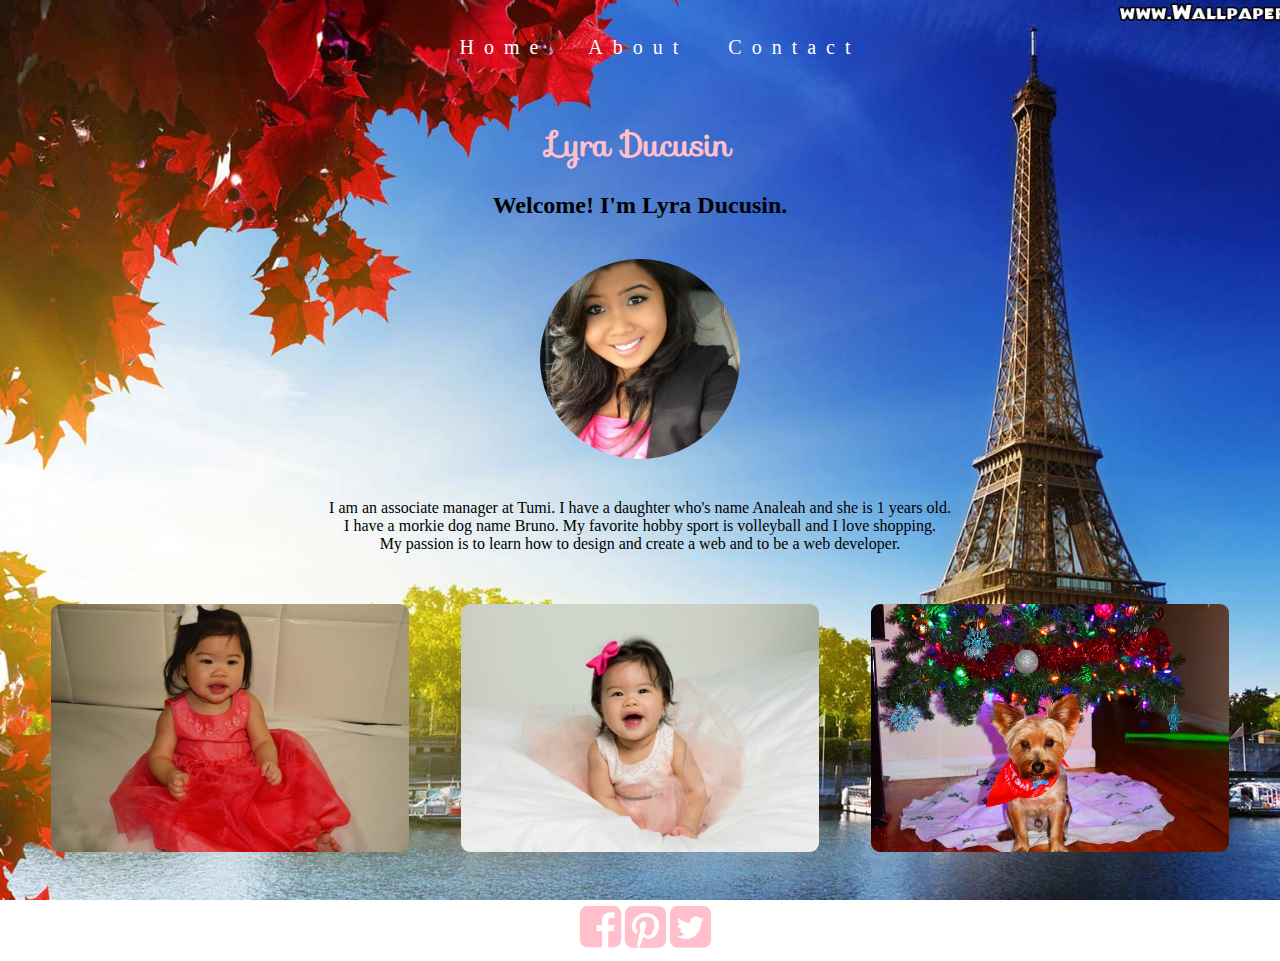
<file: ducusinportfolio/index.html>
<!DOCTYPE html>
<html>
  <head>
    <meta name="viewport" content="width=device-width, initial-scale=1.0">
    <meta charset="utf-8">
    <title>Home</title>
    <link rel="stylesheet" href="https://cdnjs.cloudflare.com/ajax/libs/font-awesome/4.6.3/css/font-awesome.min.css">
    <link rel="stylesheet" href="css/style.css">
    <link href='https://fonts.googleapis.com/css?family=Sofia' rel='stylesheet'>

  </head>
  <body>

    <!-- Navigation -->
    <header>
      <nav class="topnav">
        <ul id="myTopnav">
          <li><a href="index.html">Home</a></li>
          <li><a href="about.html">About</a></li>
          <li><a href="contact.html">Contact</a></li>
        </ul>
      </nav>
      <h1>Lyra Ducusin</h1>
    </header>

    <div class="container">
      <h2>Welcome! I'm Lyra Ducusin.</h2>
      <img src="./images/me.jpg" class="me">
        <p>
          I am an associate manager at Tumi. I have a daughter who's name Analeah and she is 1 years old. <br> I have a morkie dog name Bruno. My favorite hobby sport is volleyball and I love shopping.<br> My passion is to learn how to design and create a web and to be a web developer.
        </p>
    </div>

    <div class="images">
      <img class="indexImages" src="./images/analeah1.jpg" alt="analeah 1">
      <img class="indexImages" src="./images/analeah2.jpg" alt="analeah 2">
      <img class="indexImages" src="./images/bruno.jpg" alt="Bruno">
    </div>


    <!-- Footer -->
    <footer class=container>
      <a href="https://www.facebook.com/" target="_blank"><i class="fa fa-facebook-square fa-3x social"></i></a>
      <a href="https://www.pinterest.com/" target="_blank"><i class="fa fa-pinterest-square fa-3x social"></i></a>
      <a href="https://twitter.com/" target="_blank"><i class="fa fa-twitter-square fa-3x social"></i></a>
    </footer>



  </body>
</html>
</file>
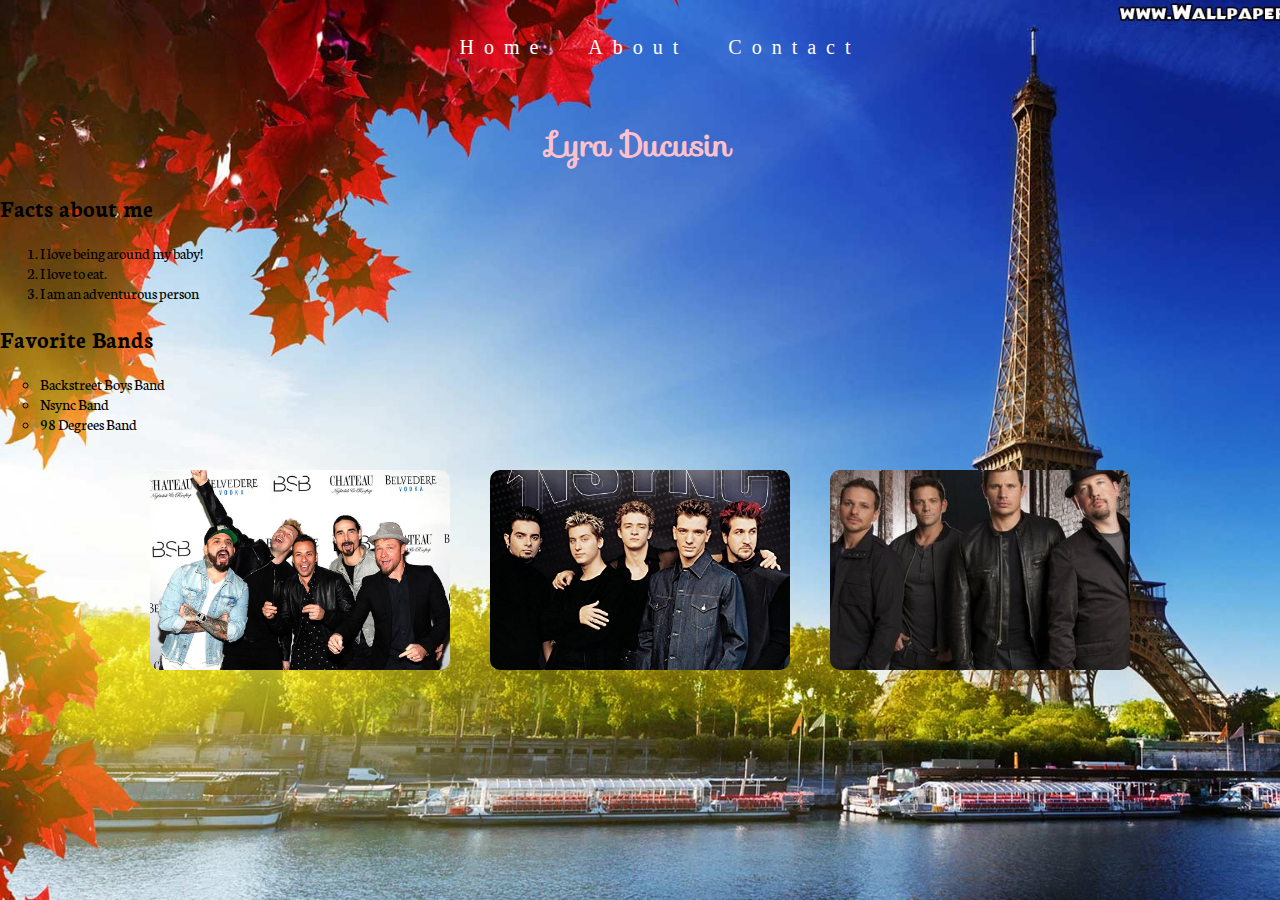
<file: ducusinportfolio/about.html>
<!DOCTYPE html>
<html>
  <head>
    <meta name="viewport" content="width=device-width, initial-scale=1.0">
    <meta charset="utf-8">
    <title>Ducusin Portfolio</title>
    <link rel="stylesheet" href="css/style.css">
    <link href='https://fonts.googleapis.com/css?family=Sofia' rel='stylesheet'>
    <link href='https://fonts.googleapis.com/css?family=Neuton' rel='stylesheet'>
  </head>
  <body>
    <!-- Navigation -->
    <header>
      <nav class="topnav">
        <ul id="myTopnav">
          <li><a href="index.html">Home</a></li>
          <li><a href="about.html">About</a></li>
          <li><a href="contact.html">Contact</a></li>
        </ul>
      </nav>
      <h1>Lyra Ducusin</h1>
    </header>


    <div>
      <h2> Facts about me</h2>
      <ol class="factsAboutMe">
        <li> I love being around my baby!</li>
        <li>I love to eat.</li>
        <li>I am an adventurous person</li>
      </ol>
    </div>

    <div>
      <h2>Favorite Bands</h2>
      <ul class="favoriteBands">
        <li>Backstreet Boys Band </li>
        <li>Nsync Band</li>
        <li>98 Degrees Band</li>
      </ul>
      <div class="aboutMeImages">
        <img src="./images/backstreet.jpg" alt="backstreet">
        <img src="./images/nsync.jpg" alt="nsync">
        <img src="./images/19 degrees.jpg" alt="19Degree">
      </div>
    </div>
  </body>
</html>
</file>
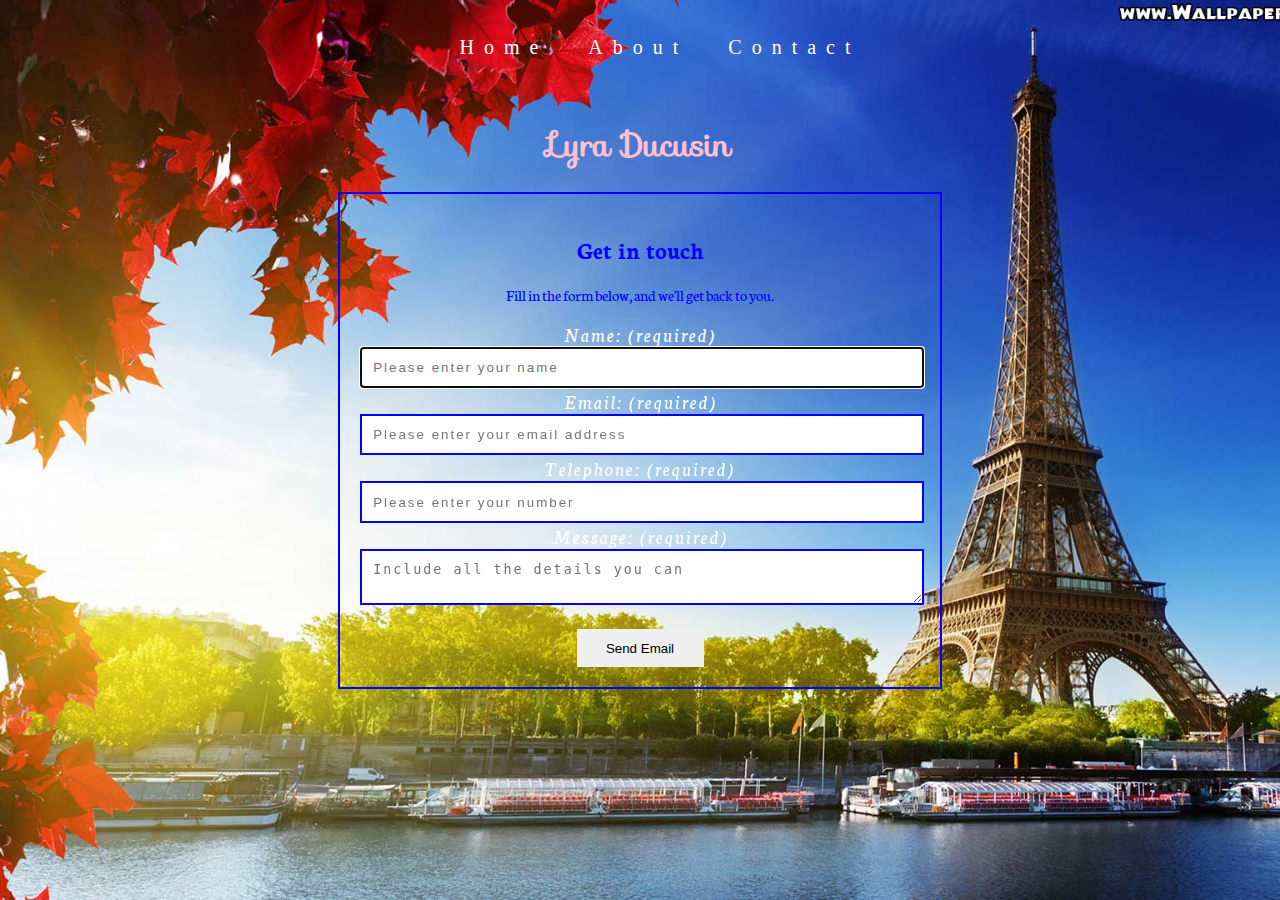
<file: ducusinportfolio/contact.html>
<!DOCTYPE html>
<html>
  <head>
    <meta name="viewport" content="width=device-width, initial-scale=1.0">
    <meta charset="utf-8">
    <title>Contact</title>
    <link rel="stylesheet" href="css/style.css">
    <link href='https://fonts.googleapis.com/css?family=Sofia' rel='stylesheet'>
    <link href='https://fonts.googleapis.com/css?family=Neuton' rel='stylesheet'>
  </head>
  <body>

    <!-- Navigation -->
    <header>
      <nav class="topnav">
        <ul id="myTopnav">
          <li><a href="index.html">Home</a></li>
          <li><a href="about.html">About</a></li>
          <li><a href="contact.html">Contact</a></li>
        </ul>
      </nav>
      <h1>Lyra Ducusin</h1>
    </header>

    <!--Contact form -->
    <form id="contact-form">
      <h2>Get in touch</h2>
      <p>Fill in the form below, and we'll get back to you.</p>
      <div>
        <label>
          <span>Name: (required)</span>
          <input placeholder="Please enter your name"  type="text" tabindex="1" required autofocus>
        </label>
      </div>
      <div>
        <label>
          <span>Email: (required)</span>
          <input placeholder="Please enter your email address" type="email" tabindex="2" required>
        </label>
      </div>
      <div>
        <label>
          <span>Telephone: (required)</span>
          <input placeholder="Please enter your number" type="tel" tabindex="3" required>
        </label>
      </div>
      <div>
        <label>
          <span>Message: (required)</span>
          <textarea placeholder="Include all the details you can" tabindex="5" required></textarea>
        </label>
      </div>
      <div>
        <button name="submit" type="submit" id="contact-submit">Send Email</button>
      </div>
    </form>
  </body>
</html>
</file>
<file: ducusinportfolio/css/style.css>
/*Navigation bar*/
header {
  text-align: center;
  border:
  top: 0;
  width: 100%;
}

header h1 {
font-family: 'sofia', serif;
color: pink;
}

header nav ul, header nav ul a {
  list-style: none;
  display: inline-block;
  text-align: center;
  text-decoration: none;
}

header nav ul li, header nav ul a {
  float: left;
  margin: 10px;
  font-size: 20px;
  color: white;
  letter-spacing: 10px;
  font-family: 'fantasy', serif;
}
/*background styles*/
body {
  font-family: 'neuton',serif;
  padding: 0;
  margin: 0;
  background-image: url("../images/paris.jpg");
  background-position: center;
  background-size: cover;
  background-attachment: fixed;
}

/*Welcome styles*/
div.container {
  width: 100%;
  background: transparent;
  margin-left: auto;
  margin-right: auto;
  margin-top: 5px;
  text-align: center;
}

/*images on welcome*/
.me {
  border-radius: 50%;
  width: 200px;
}

.images {
  margin: 40px;
  display: flex;
  justify-content: space-between ;
}

.indexImages {
  margin: 10px;
  box-sizing: border-box;
  padding: 1px;
  height: 250px;
  object-fit: cover;
  flex-basis: 30%;
  border-radius: 10px
}

/* footer styles*/
footer {
  display: flex;
  justify-content: center;
  background: transparent;
  padding-left: 10px;
  padding-bottom: 10px;
  color: white;
  flex-basis: 100%;
}
footer a{
  text-decoration: none;
}

footer i.fa-3x {
  display: inline;
}

footer .fa-3x{
  margin: 2px;
  color: pink;
}

/* About me styles*/
div ol li{
  list-style: number;
  border-style: solid 1px;
}

div ul li {
  border-style: solid 1px;
  list-style: circle;
}

div img {
  padding: 20px;
  width: 300px;
  height: 200px;
  object-fit: cover;
  border-radius: 30px;
}

.aboutMeImages{
  margin: auto;
  display: flex;
  justify-content: center;
}


/*contact styles*/
form {
  color: blue;
  margin:0 auto;
  text-align: center;
  width: 560px;
  border-style: solid;
  border-color: blue;
  border-width: 2px;
  padding: 20px;
}

span {
  font-style:oblique;
  color: white;
  font-size: 20px;
}

label {
  display:block;
  letter-spacing: 2px;
  margin: auto;
}

input, textarea {
  letter-spacing: 2px;
  text-align: start;
  width: 96%;
  padding: 2%;
  border-style: solid;
  border-color: blue;
  border-width: 2px;
}

#contact-submit {
    width:127px;
    height:38px;
    border:none;
    margin-top:20px
}

/* RESPONSIVE WHEN HOVERING */
div img:hover {
  box-shadow: 2px 2px 2px green;
}

header nav ul a:hover {
  text-decoration: underline;
  color: red;
}

/*Media Queries*/
@media (max-width: 1000px){
  header nav {
    background-color: blue;
  }
}

@media (max-width: 600px) {
  header nav ul li, header nav ul a {
    float: none;
    text-align: left;
    display: block;
  }
  form {
    width: 90%;
    float: left;
    font-size: 20px;
    text-align: center;
  }
  .container p {
    float: left;
    text-align: center;
    font-size: 10px;
    clear: left;
  }
  .images {
    margin-left: 5%;
    display: block;
  }
  .aboutMeImages {
    margin-left: 5%;
    display: block;
  }
}
</file>
